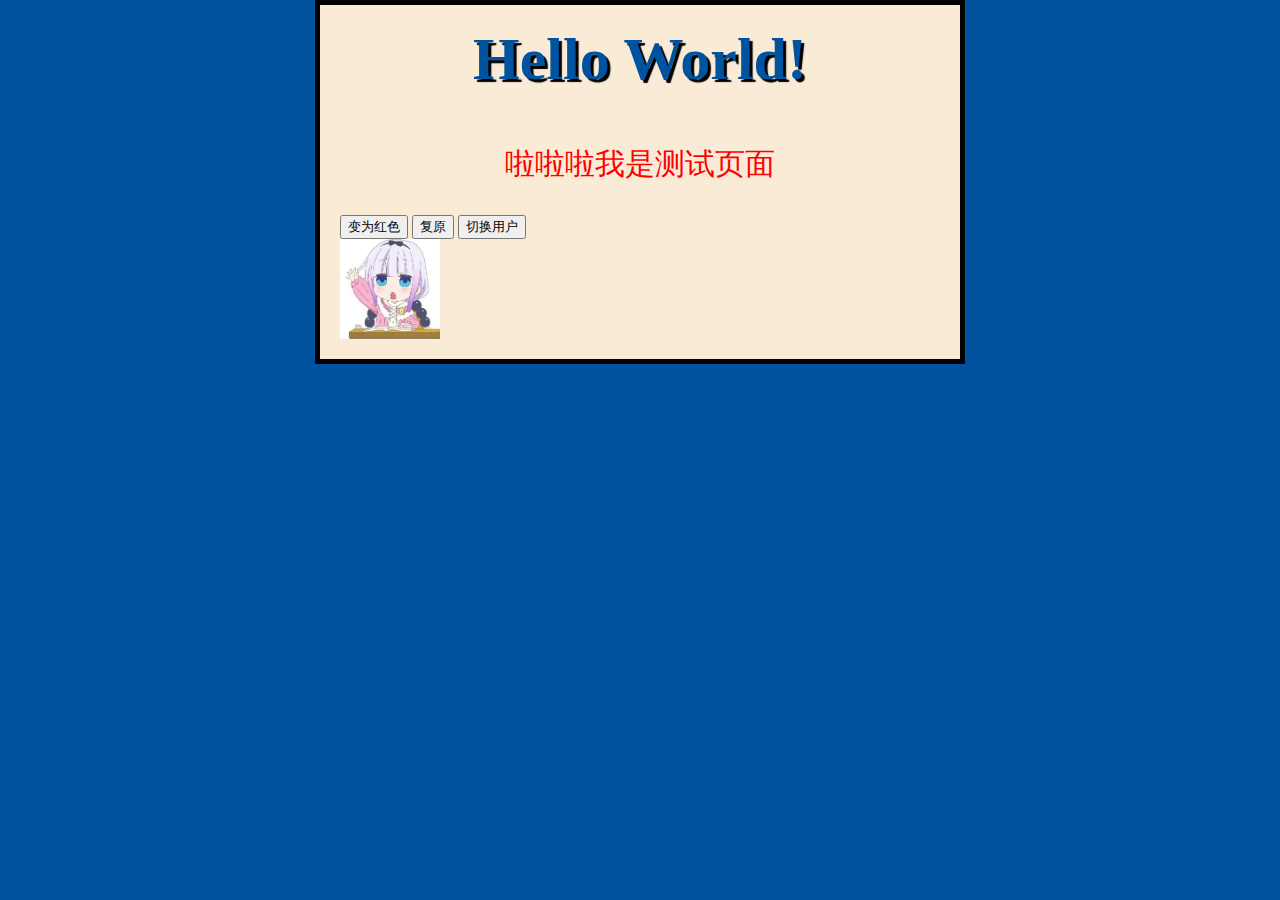
<file: index.html>
<!DOCTYPE html>
<html>
  <head>
    <meta charset="utf-8">
    <link href="styles/style.css" rel="stylesheet">
    <title>我的测试页面</title>
  </head>
  <body>
    <h1>Hello World!</h1>
    <p>啦啦啦我是测试页面</p>
    <button>变为红色</button>
    <button>复原</button>
    <button>切换用户</button>
    <img src='images/kanna2.jpeg' alt="康娜">
    <script src="scripts/main.js" defer></script>
  </body>
</html>
</file>
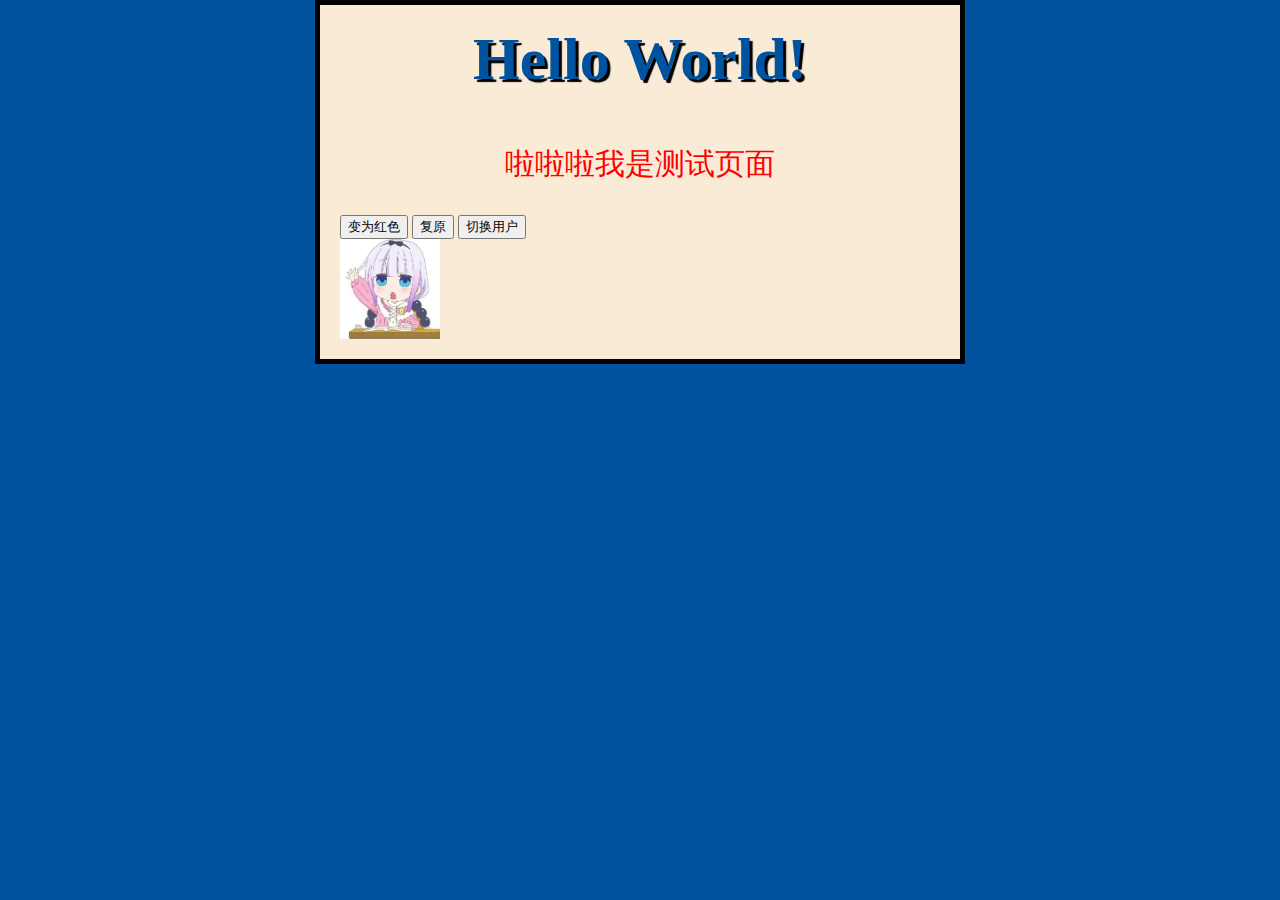
<file: website_demo/index.html>
<!DOCTYPE html>
<html>
  <head>
    <meta charset="utf-8">
    <link href="styles/style.css" rel="stylesheet">
    <title>我的测试页面</title>
  </head>
  <body>
    <h1>Hello World!</h1>
    <p>啦啦啦我是测试页面</p>
    <button>变为红色</button>
    <button>复原</button>
    <button>切换用户</button>
    <img src='images/kanna2.jpeg' alt="康娜">
    <script src="scripts/main.js" defer></script>
  </body>
</html>
</file>
<file: styles/style.css>
p {
  color: red;
  font-size: 30px;
  text-align: center;
  }

html {
  background-color: #00539F;
}

body {
  width: 600px;
  margin: 0 auto;
  background-color: antiquewhite;
  border: 5px solid black;
  padding: 0 20px 20px 20px;
}
h1 {
  margin: 0;
  padding: 20px 0;
  color: #00539F;
  font-size: 60px;
  text-align: center;
  text-shadow: 3px 3px 1px black;
}

img[src] {
  display: block;
  width: 100px;
  height: 100px;
}
</file>
<file: website_demo/styles/style.css>
p {
  color: red;
  font-size: 30px;
  text-align: center;
  }

html {
  background-color: #00539F;
}

body {
  width: 600px;
  margin: 0 auto;
  background-color: antiquewhite;
  border: 5px solid black;
  padding: 0 20px 20px 20px;
}
h1 {
  margin: 0;
  padding: 20px 0;
  color: #00539F;
  font-size: 60px;
  text-align: center;
  text-shadow: 3px 3px 1px black;
}

img[src] {
  display: block;
  width: 100px;
  height: 100px;
}
</file>
